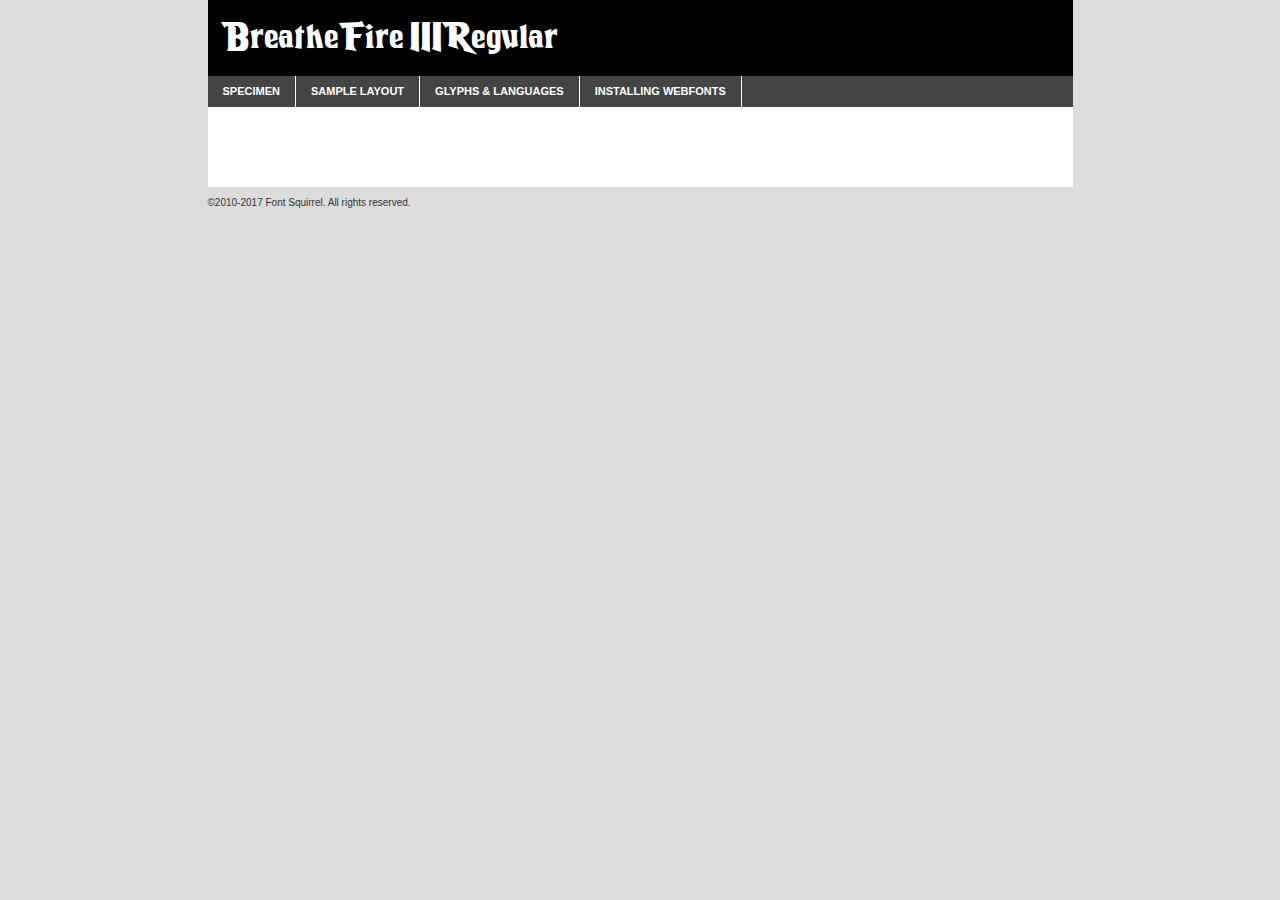
<file: final/font/breathefire/breathefireiii-pklob-demo.html>
<!DOCTYPE html PUBLIC "-//W3C//DTD XHTML 1.0 Transitional//EN"
	"http://www.w3.org/TR/xhtml1/DTD/xhtml1-transitional.dtd">

<html xmlns="http://www.w3.org/1999/xhtml" xml:lang="en" lang="en">
<head>
	<meta http-equiv="Content-Type" content="text/html; charset=utf-8" />
	<script src="http://ajax.googleapis.com/ajax/libs/jquery/1.7.2/jquery.min.js" type="text/javascript" charset="utf-8"></script>
	<script type="text/javascript">
	(function($){$.fn.easyTabs=function(option){var param=jQuery.extend({fadeSpeed:"fast",defaultContent:1,activeClass:'active'},option);$(this).each(function(){var thisId="#"+this.id;if(param.defaultContent==''){param.defaultContent=1;}
	if(typeof param.defaultContent=="number")
	{var defaultTab=$(thisId+" .tabs li:eq("+(param.defaultContent-1)+") a").attr('href').substr(1);}else{var defaultTab=param.defaultContent;}
	$(thisId+" .tabs li a").each(function(){var tabToHide=$(this).attr('href').substr(1);$("#"+tabToHide).addClass('easytabs-tab-content');});hideAll();changeContent(defaultTab);function hideAll(){$(thisId+" .easytabs-tab-content").hide();}
	function changeContent(tabId){hideAll();$(thisId+" .tabs li").removeClass(param.activeClass);$(thisId+" .tabs li a[href=#"+tabId+"]").closest('li').addClass(param.activeClass);if(param.fadeSpeed!="none")
	{$(thisId+" #"+tabId).fadeIn(param.fadeSpeed);}else{$(thisId+" #"+tabId).show();}}
	$(thisId+" .tabs li").click(function(){var tabId=$(this).find('a').attr('href').substr(1);changeContent(tabId);return false;});});}})(jQuery);
	</script>
	<link rel="stylesheet" href="specimen_files/specimen_stylesheet.css" type="text/css" charset="utf-8" />
	<link rel="stylesheet" href="stylesheet.css" type="text/css" charset="utf-8" />

	<style type="text/css">
					body{
				font-family: 'breathe_fire_iiiregular';
							}
		</style>

	<title>Breathe Fire III Regular Specimen</title>
	
	
	<script type="text/javascript" charset="utf-8">
		$(document).ready(function() {
			$('#container').easyTabs({defaultContent:1});
		});
	</script>
</head>

<body>
<div id="container">
	<div id="header">
		Breathe Fire III Regular	</div>
	<ul class="tabs">
		<li><a href="#specimen">Specimen</a></li>
		<li><a href="#layout">Sample Layout</a></li>
				<li><a href="#glyphs">Glyphs &amp; Languages</a></li>
		<li><a href="#installing">Installing Webfonts</a></li>
		
	</ul>
	
	<div id="main_content">

		
			<div id="specimen">
		
				<div class="section">
					<div class="grid12 firstcol">
						<div class="huge">AaBb</div>
					</div>
				</div>
		
				<div class="section">
					<div class="glyph_range">A&#x200B;B&#x200b;C&#x200b;D&#x200b;E&#x200b;F&#x200b;G&#x200b;H&#x200b;I&#x200b;J&#x200b;K&#x200b;L&#x200b;M&#x200b;N&#x200b;O&#x200b;P&#x200b;Q&#x200b;R&#x200b;S&#x200b;T&#x200b;U&#x200b;V&#x200b;W&#x200b;X&#x200b;Y&#x200b;Z&#x200b;a&#x200b;b&#x200b;c&#x200b;d&#x200b;e&#x200b;f&#x200b;g&#x200b;h&#x200b;i&#x200b;j&#x200b;k&#x200b;l&#x200b;m&#x200b;n&#x200b;o&#x200b;p&#x200b;q&#x200b;r&#x200b;s&#x200b;t&#x200b;u&#x200b;v&#x200b;w&#x200b;x&#x200b;y&#x200b;z&#x200b;1&#x200b;2&#x200b;3&#x200b;4&#x200b;5&#x200b;6&#x200b;7&#x200b;8&#x200b;9&#x200b;0&#x200b;&amp;&#x200b;.&#x200b;,&#x200b;?&#x200b;!&#x200b;&#64;&#x200b;(&#x200b;)&#x200b;#&#x200b;$&#x200b;%&#x200b;*&#x200b;+&#x200b;-&#x200b;=&#x200b;:&#x200b;;</div>
				</div>
				<div class="section">
					<div class="grid12 firstcol">
						<table class="sample_table">
							<tr><td>10</td><td class="size10">abcdefghijklmnopqrstuvwxyzABCDEFGHIJKLMNOPQRSTUVWXYZ0123456789abcdefghijklmnopqrstuvwxyzABCDEFGHIJKLMNOPQRSTUVWXYZ0123456789abcdefghijklmnopqrstuvwxyzABCDEFGHIJKLMNOPQRSTUVWXYZ</td></tr>
							<tr><td>11</td><td class="size11">abcdefghijklmnopqrstuvwxyzABCDEFGHIJKLMNOPQRSTUVWXYZ0123456789abcdefghijklmnopqrstuvwxyzABCDEFGHIJKLMNOPQRSTUVWXYZ0123456789abcdefghijklmnopqrstuvwxyzABCDEFGHIJKLMNOPQRSTUVWXYZ</td></tr>
							<tr><td>12</td><td class="size12">abcdefghijklmnopqrstuvwxyzABCDEFGHIJKLMNOPQRSTUVWXYZ0123456789abcdefghijklmnopqrstuvwxyzABCDEFGHIJKLMNOPQRSTUVWXYZ0123456789abcdefghijklmnopqrstuvwxyzABCDEFGHIJKLMNOPQRSTUVWXYZ</td></tr>
							<tr><td>13</td><td class="size13">abcdefghijklmnopqrstuvwxyzABCDEFGHIJKLMNOPQRSTUVWXYZ0123456789abcdefghijklmnopqrstuvwxyzABCDEFGHIJKLMNOPQRSTUVWXYZ0123456789abcdefghijklmnopqrstuvwxyzABCDEFGHIJKLMNOPQRSTUVWXYZ</td></tr>
							<tr><td>14</td><td class="size14">abcdefghijklmnopqrstuvwxyzABCDEFGHIJKLMNOPQRSTUVWXYZ0123456789abcdefghijklmnopqrstuvwxyzABCDEFGHIJKLMNOPQRSTUVWXYZ0123456789abcdefghijklmnopqrstuvwxyzABCDEFGHIJKLMNOPQRSTUVWXYZ</td></tr>
							<tr><td>16</td><td class="size16">abcdefghijklmnopqrstuvwxyzABCDEFGHIJKLMNOPQRSTUVWXYZ0123456789abcdefghijklmnopqrstuvwxyzABCDEFGHIJKLMNOPQRSTUVWXYZ</td></tr>
							<tr><td>18</td><td class="size18">abcdefghijklmnopqrstuvwxyzABCDEFGHIJKLMNOPQRSTUVWXYZ0123456789abcdefghijklmnopqrstuvwxyzABCDEFGHIJKLMNOPQRSTUVWXYZ</td></tr>
							<tr><td>20</td><td class="size20">abcdefghijklmnopqrstuvwxyzABCDEFGHIJKLMNOPQRSTUVWXYZ0123456789abcdefghijklmnopqrstuvwxyzABCDEFGHIJKLMNOPQRSTUVWXYZ</td></tr>
							<tr><td>24</td><td class="size24">abcdefghijklmnopqrstuvwxyzABCDEFGHIJKLMNOPQRSTUVWXYZ0123456789abcdefghijklmnopqrstuvwxyzABCDEFGHIJKLMNOPQRSTUVWXYZ</td></tr>
							<tr><td>30</td><td class="size30">abcdefghijklmnopqrstuvwxyzABCDEFGHIJKLMNOPQRSTUVWXYZ0123456789abcdefghijklmnopqrstuvwxyzABCDEFGHIJKLMNOPQRSTUVWXYZ</td></tr>
							<tr><td>36</td><td class="size36">abcdefghijklmnopqrstuvwxyzABCDEFGHIJKLMNOPQRSTUVWXYZ0123456789abcdefghijklmnopqrstuvwxyzABCDEFGHIJKLMNOPQRSTUVWXYZ</td></tr>
							<tr><td>48</td><td class="size48">abcdefghijklmnopqrstuvwxyzABCDEFGHIJKLMNOPQRSTUVWXYZ0123456789abcdefghijklmnopqrstuvwxyzABCDEFGHIJKLMNOPQRSTUVWXYZ</td></tr>
							<tr><td>60</td><td class="size60">abcdefghijklmnopqrstuvwxyzABCDEFGHIJKLMNOPQRSTUVWXYZ0123456789abcdefghijklmnopqrstuvwxyzABCDEFGHIJKLMNOPQRSTUVWXYZ</td></tr>
							<tr><td>72</td><td class="size72">abcdefghijklmnopqrstuvwxyzABCDEFGHIJKLMNOPQRSTUVWXYZ0123456789abcdefghijklmnopqrstuvwxyzABCDEFGHIJKLMNOPQRSTUVWXYZ</td></tr>
							<tr><td>90</td><td class="size90">abcdefghijklmnopqrstuvwxyzABCDEFGHIJKLMNOPQRSTUVWXYZ0123456789abcdefghijklmnopqrstuvwxyzABCDEFGHIJKLMNOPQRSTUVWXYZ</td></tr>
						</table>
				
					</div>
			
				</div>
		
		
		
								<div class="section" id="bodycomparison">


										<div id="xheight">
				<div class="fontbody">&#x25FC;&#x25FC;&#x25FC;&#x25FC;&#x25FC;&#x25FC;&#x25FC;&#x25FC;&#x25FC;&#x25FC;&#x25FC;&#x25FC;&#x25FC;&#x25FC;&#x25FC;&#x25FC;&#x25FC;&#x25FC;&#x25FC;&#x25FC;&#x25FC;&#x25FC;&#x25FC;&#x25FC;&#x25FC;&#x25FC;&#x25FC;&#x25FC;&#x25FC;&#x25FC;&#x25FC;&#x25FC;&#x25FC;&#x25FC;&#x25FC;&#x25FC;&#x25FC;&#x25FC;&#x25FC;&#x25FC;&#x25FC;&#x25FC;&#x25FC;&#x25FC;&#x25FC;&#x25FC;&#x25FC;&#x25FC;&#x25FC;&#x25FC;&#x25FC;&#x25FC;&#x25FC;&#x25FC;&#x25FC;&#x25FC;&#x25FC;&#x25FC;&#x25FC;&#x25FC;&#x25FC;&#x25FC;&#x25FC;&#x25FC;&#x25FC;&#x25FC;&#x25FC;&#x25FC;&#x25FC;&#x25FC;&#x25FC;&#x25FC;&#x25FC;&#x25FC;&#x25FC;&#x25FC;&#x25FC;&#x25FC;&#x25FC;&#x25FC;&#x25FC;&#x25FC;&#x25FC;&#x25FC;&#x25FC;&#x25FC;&#x25FC;&#x25FC;&#x25FC;&#x25FC;&#x25FC;&#x25FC;&#x25FC;&#x25FC;&#x25FC;&#x25FC;&#x25FC;&#x25FC;&#x25FC;body</div><div class="arialbody">body</div><div class="verdanabody">body</div><div class="georgiabody">body</div></div>
										<div class="fontbody" style="z-index:1">
											body<span>Breathe Fire III Regular</span>
										</div>
										<div class="arialbody" style="z-index:1">
											body<span>Arial</span>
										</div>
										<div class="verdanabody" style="z-index:1">
											body<span>Verdana</span>
										</div>
										<div class="georgiabody" style="z-index:1">
											body<span>Georgia</span>
										</div>



								</div>
		
		
				<div class="section psample psample_row1" id="">
					
					<div class="grid2 firstcol">
						<p class="size10"><span>10.</span>Aenean lacinia bibendum nulla sed consectetur. Fusce dapibus, tellus ac cursus commodo, tortor mauris condimentum nibh, ut fermentum massa justo sit amet risus. Nullam id dolor id nibh ultricies vehicula ut id elit. Cum sociis natoque penatibus et magnis dis parturient montes, nascetur ridiculus mus. Nulla vitae elit libero, a pharetra augue.</p>
			
					</div>
					<div class="grid3">
						<p class="size11"><span>11.</span>Aenean lacinia bibendum nulla sed consectetur. Fusce dapibus, tellus ac cursus commodo, tortor mauris condimentum nibh, ut fermentum massa justo sit amet risus. Nullam id dolor id nibh ultricies vehicula ut id elit. Cum sociis natoque penatibus et magnis dis parturient montes, nascetur ridiculus mus. Nulla vitae elit libero, a pharetra augue.</p>
			
					</div>
					<div class="grid3">
						<p class="size12"><span>12.</span>Aenean lacinia bibendum nulla sed consectetur. Fusce dapibus, tellus ac cursus commodo, tortor mauris condimentum nibh, ut fermentum massa justo sit amet risus. Nullam id dolor id nibh ultricies vehicula ut id elit. Cum sociis natoque penatibus et magnis dis parturient montes, nascetur ridiculus mus. Nulla vitae elit libero, a pharetra augue.</p>
			
					</div>
					<div class="grid4">
						<p class="size13"><span>13.</span>Aenean lacinia bibendum nulla sed consectetur. Fusce dapibus, tellus ac cursus commodo, tortor mauris condimentum nibh, ut fermentum massa justo sit amet risus. Nullam id dolor id nibh ultricies vehicula ut id elit. Cum sociis natoque penatibus et magnis dis parturient montes, nascetur ridiculus mus. Nulla vitae elit libero, a pharetra augue.</p>
			
					</div>
					<div class="white_blend"></div>
					
				</div>
				<div class="section psample psample_row2" id="">
					<div class="grid3 firstcol">
						<p class="size14"><span>14.</span>Aenean lacinia bibendum nulla sed consectetur. Fusce dapibus, tellus ac cursus commodo, tortor mauris condimentum nibh, ut fermentum massa justo sit amet risus. Nullam id dolor id nibh ultricies vehicula ut id elit. Cum sociis natoque penatibus et magnis dis parturient montes, nascetur ridiculus mus. Nulla vitae elit libero, a pharetra augue.</p>
			
					</div>
					<div class="grid4">
						<p class="size16"><span>16.</span>Aenean lacinia bibendum nulla sed consectetur. Fusce dapibus, tellus ac cursus commodo, tortor mauris condimentum nibh, ut fermentum massa justo sit amet risus. Nullam id dolor id nibh ultricies vehicula ut id elit. Cum sociis natoque penatibus et magnis dis parturient montes, nascetur ridiculus mus. Nulla vitae elit libero, a pharetra augue.</p>
			
					</div>
					<div class="grid5">
						<p class="size18"><span>18.</span>Aenean lacinia bibendum nulla sed consectetur. Fusce dapibus, tellus ac cursus commodo, tortor mauris condimentum nibh, ut fermentum massa justo sit amet risus. Nullam id dolor id nibh ultricies vehicula ut id elit. Cum sociis natoque penatibus et magnis dis parturient montes, nascetur ridiculus mus. Nulla vitae elit libero, a pharetra augue.</p>
			
					</div>

					<div class="white_blend"></div>

				</div>
				
				<div class="section psample psample_row3" id="">
					<div class="grid5 firstcol">
						<p class="size20"><span>20.</span>Aenean lacinia bibendum nulla sed consectetur. Fusce dapibus, tellus ac cursus commodo, tortor mauris condimentum nibh, ut fermentum massa justo sit amet risus. Nullam id dolor id nibh ultricies vehicula ut id elit. Cum sociis natoque penatibus et magnis dis parturient montes, nascetur ridiculus mus. Nulla vitae elit libero, a pharetra augue.</p>
					</div>
					<div class="grid7">
						<p class="size24"><span>24.</span>Aenean lacinia bibendum nulla sed consectetur. Fusce dapibus, tellus ac cursus commodo, tortor mauris condimentum nibh, ut fermentum massa justo sit amet risus. Nullam id dolor id nibh ultricies vehicula ut id elit. Cum sociis natoque penatibus et magnis dis parturient montes, nascetur ridiculus mus. Nulla vitae elit libero, a pharetra augue.</p>
					</div>
					
					<div class="white_blend"></div>
					
				</div>
				
				<div class="section psample psample_row4" id="">
					<div class="grid12 firstcol">
						<p class="size30"><span>30.</span>Aenean lacinia bibendum nulla sed consectetur. Fusce dapibus, tellus ac cursus commodo, tortor mauris condimentum nibh, ut fermentum massa justo sit amet risus. Nullam id dolor id nibh ultricies vehicula ut id elit. Cum sociis natoque penatibus et magnis dis parturient montes, nascetur ridiculus mus. Nulla vitae elit libero, a pharetra augue.</p>
					</div>
					<div class="white_blend"></div>
					
				</div>
				
				
				
				<div class="section psample psample_row1 fullreverse">
					<div class="grid2 firstcol">
						<p class="size10"><span>10.</span>Aenean lacinia bibendum nulla sed consectetur. Fusce dapibus, tellus ac cursus commodo, tortor mauris condimentum nibh, ut fermentum massa justo sit amet risus. Nullam id dolor id nibh ultricies vehicula ut id elit. Cum sociis natoque penatibus et magnis dis parturient montes, nascetur ridiculus mus. Nulla vitae elit libero, a pharetra augue.</p>
			
					</div>
					<div class="grid3">
						<p class="size11"><span>11.</span>Aenean lacinia bibendum nulla sed consectetur. Fusce dapibus, tellus ac cursus commodo, tortor mauris condimentum nibh, ut fermentum massa justo sit amet risus. Nullam id dolor id nibh ultricies vehicula ut id elit. Cum sociis natoque penatibus et magnis dis parturient montes, nascetur ridiculus mus. Nulla vitae elit libero, a pharetra augue.</p>
			
					</div>
					<div class="grid3">
						<p class="size12"><span>12.</span>Aenean lacinia bibendum nulla sed consectetur. Fusce dapibus, tellus ac cursus commodo, tortor mauris condimentum nibh, ut fermentum massa justo sit amet risus. Nullam id dolor id nibh ultricies vehicula ut id elit. Cum sociis natoque penatibus et magnis dis parturient montes, nascetur ridiculus mus. Nulla vitae elit libero, a pharetra augue.</p>
			
					</div>
					<div class="grid4">
						<p class="size13"><span>13.</span>Aenean lacinia bibendum nulla sed consectetur. Fusce dapibus, tellus ac cursus commodo, tortor mauris condimentum nibh, ut fermentum massa justo sit amet risus. Nullam id dolor id nibh ultricies vehicula ut id elit. Cum sociis natoque penatibus et magnis dis parturient montes, nascetur ridiculus mus. Nulla vitae elit libero, a pharetra augue.</p>
			
					</div>
					<div class="black_blend"></div>
					
				</div>
				
				<div class="section psample psample_row2 fullreverse">
					<div class="grid3 firstcol">
						<p class="size14"><span>14.</span>Aenean lacinia bibendum nulla sed consectetur. Fusce dapibus, tellus ac cursus commodo, tortor mauris condimentum nibh, ut fermentum massa justo sit amet risus. Nullam id dolor id nibh ultricies vehicula ut id elit. Cum sociis natoque penatibus et magnis dis parturient montes, nascetur ridiculus mus. Nulla vitae elit libero, a pharetra augue.</p>
			
					</div>
					<div class="grid4">
						<p class="size16"><span>16.</span>Aenean lacinia bibendum nulla sed consectetur. Fusce dapibus, tellus ac cursus commodo, tortor mauris condimentum nibh, ut fermentum massa justo sit amet risus. Nullam id dolor id nibh ultricies vehicula ut id elit. Cum sociis natoque penatibus et magnis dis parturient montes, nascetur ridiculus mus. Nulla vitae elit libero, a pharetra augue.</p>
			
					</div>
					<div class="grid5">
						<p class="size18"><span>18.</span>Aenean lacinia bibendum nulla sed consectetur. Fusce dapibus, tellus ac cursus commodo, tortor mauris condimentum nibh, ut fermentum massa justo sit amet risus. Nullam id dolor id nibh ultricies vehicula ut id elit. Cum sociis natoque penatibus et magnis dis parturient montes, nascetur ridiculus mus. Nulla vitae elit libero, a pharetra augue.</p>
			
					</div>
					<div class="black_blend"></div>

				</div>
				
				<div class="section psample fullreverse psample_row3" id="">
					<div class="grid5 firstcol">
						<p class="size20"><span>20.</span>Aenean lacinia bibendum nulla sed consectetur. Fusce dapibus, tellus ac cursus commodo, tortor mauris condimentum nibh, ut fermentum massa justo sit amet risus. Nullam id dolor id nibh ultricies vehicula ut id elit. Cum sociis natoque penatibus et magnis dis parturient montes, nascetur ridiculus mus. Nulla vitae elit libero, a pharetra augue.</p>
					</div>
					<div class="grid7">
						<p class="size24"><span>24.</span>Aenean lacinia bibendum nulla sed consectetur. Fusce dapibus, tellus ac cursus commodo, tortor mauris condimentum nibh, ut fermentum massa justo sit amet risus. Nullam id dolor id nibh ultricies vehicula ut id elit. Cum sociis natoque penatibus et magnis dis parturient montes, nascetur ridiculus mus. Nulla vitae elit libero, a pharetra augue.</p>
					</div>
					
					<div class="black_blend"></div>
					
				</div>
				
				<div class="section psample fullreverse psample_row4" id="" style="border-bottom: 20px #000 solid;">
					<div class="grid12 firstcol">
						<p class="size30"><span>30.</span>Aenean lacinia bibendum nulla sed consectetur. Fusce dapibus, tellus ac cursus commodo, tortor mauris condimentum nibh, ut fermentum massa justo sit amet risus. Nullam id dolor id nibh ultricies vehicula ut id elit. Cum sociis natoque penatibus et magnis dis parturient montes, nascetur ridiculus mus. Nulla vitae elit libero, a pharetra augue.</p>
					</div>
					<div class="black_blend"></div>
					
				</div>
				
				
				
				
			</div>
			
			<div id="layout">
				
				<div class="section">
					
					<div class="grid12 firstcol">
						<h1>Lorem Ipsum Dolor</h1>
						<h2>Etiam porta sem malesuada magna mollis euismod</h2>
						
						<p class="byline">By <a href="#link">Aenean Lacinia</a></p>
					</div>
				</div>
				<div class="section">
					<div class="grid8 firstcol">
						<p class="large">Donec sed odio dui. Morbi leo risus, porta ac consectetur ac, vestibulum at eros. Fusce dapibus, tellus ac cursus commodo, tortor mauris condimentum nibh, ut fermentum massa justo sit amet risus. </p>

						
						<h3>Pellentesque ornare sem</h3>

						<p>Maecenas sed diam eget risus varius blandit sit amet non magna. Maecenas faucibus mollis interdum. Donec ullamcorper nulla non metus auctor fringilla. Nullam id dolor id nibh ultricies vehicula ut id elit. Nullam id dolor id nibh ultricies vehicula ut id elit. </p>

						<p>Aenean eu leo quam. Pellentesque ornare sem lacinia quam venenatis vestibulum. Lorem ipsum dolor sit amet, consectetur adipiscing elit. Cum sociis natoque penatibus et magnis dis parturient montes, nascetur ridiculus mus. </p>

						<p>Nulla vitae elit libero, a pharetra augue. Praesent commodo cursus magna, vel scelerisque nisl consectetur et. Aenean lacinia bibendum nulla sed consectetur. </p>

						<p>Nullam quis risus eget urna mollis ornare vel eu leo. Nullam quis risus eget urna mollis ornare vel eu leo. Maecenas sed diam eget risus varius blandit sit amet non magna. Donec ullamcorper nulla non metus auctor fringilla. </p>

						<h3>Cras mattis consectetur</h3>

						<p>Aenean eu leo quam. Pellentesque ornare sem lacinia quam venenatis vestibulum. Aenean lacinia bibendum nulla sed consectetur. Integer posuere erat a ante venenatis dapibus posuere velit aliquet. Cras mattis consectetur purus sit amet fermentum. </p>

						<p>Nullam id dolor id nibh ultricies vehicula ut id elit. Nullam quis risus eget urna mollis ornare vel eu leo. Cras mattis consectetur purus sit amet fermentum.</p>
					</div>
					
					<div class="grid4 sidebar">
						
						<div class="box reverse">
							<p class="last">Nullam quis risus eget urna mollis ornare vel eu leo. Donec ullamcorper nulla non metus auctor fringilla. Cras mattis consectetur purus sit amet fermentum. Sed posuere consectetur est at lobortis. Lorem ipsum dolor sit amet, consectetur adipiscing elit. </p>
						</div>
						
						<p class="caption">Maecenas sed diam eget risus varius.</p>

						<p>Vestibulum id ligula porta felis euismod semper. Integer posuere erat a ante venenatis dapibus posuere velit aliquet. Vestibulum id ligula porta felis euismod semper. Sed posuere consectetur est at lobortis. Maecenas sed diam eget risus varius blandit sit amet non magna. Fusce dapibus, tellus ac cursus commodo, tortor mauris condimentum nibh, ut fermentum massa justo sit amet risus. </p>

					

						<p>Duis mollis, est non commodo luctus, nisi erat porttitor ligula, eget lacinia odio sem nec elit. Aenean lacinia bibendum nulla sed consectetur. Vivamus sagittis lacus vel augue laoreet rutrum faucibus dolor auctor. Aenean lacinia bibendum nulla sed consectetur. Nullam quis risus eget urna mollis ornare vel eu leo. </p>

						<p>Praesent commodo cursus magna, vel scelerisque nisl consectetur et. Donec ullamcorper nulla non metus auctor fringilla. Maecenas faucibus mollis interdum. Fusce dapibus, tellus ac cursus commodo, tortor mauris condimentum nibh, ut fermentum massa justo sit amet risus. </p>

					</div>
				</div>
				
			</div>


			



		<div id="glyphs">
			<div class="section">
				<div class="grid12 firstcol">
			
				<h1>Language Support</h1>
				<p>The subset of Breathe Fire III Regular in this kit supports the following languages:<br />
			
					English, Arrernte, Bislama, Cebuano, Fijian, Gilbertese, Hmong, Ibanag, Iloko_ilokano, Interglossa_glosa, Interlingua, Lojban, Norfolk_pitcairnese, Oromo, Rotokas, Seychelles_creole, Shona, Somali, Southern_ndebele, Swahili, Swati_swazi, Tok_pisin, Warlpiri, Xhosa, Zulu, Latinbasic, Ubasic, Demo				</p>
				<h1>Glyph Chart</h1>
				<p>The subset of Breathe Fire III Regular in this kit includes all the glyphs listed below. Unicode entities are included above each glyph to help you insert individual characters into your layout.</p>
				<div id="glyph_chart">
			
																				 <div><p>&amp;#29;</p>&#29;</div>
																				 <div><p>&amp;#13;</p>&#13;</div>
																				 <div><p>&amp;#29;</p>&#29;</div>
																				 <div><p>&amp;#32;</p>&#32;</div>
																				 <div><p>&amp;#33;</p>&#33;</div>
																				 <div><p>&amp;#34;</p>&#34;</div>
																				 <div><p>&amp;#35;</p>&#35;</div>
																				 <div><p>&amp;#36;</p>&#36;</div>
																				 <div><p>&amp;#37;</p>&#37;</div>
																				 <div><p>&amp;#38;</p>&#38;</div>
																				 <div><p>&amp;#39;</p>&#39;</div>
																				 <div><p>&amp;#40;</p>&#40;</div>
																				 <div><p>&amp;#41;</p>&#41;</div>
																				 <div><p>&amp;#42;</p>&#42;</div>
																				 <div><p>&amp;#43;</p>&#43;</div>
																				 <div><p>&amp;#44;</p>&#44;</div>
																				 <div><p>&amp;#45;</p>&#45;</div>
																				 <div><p>&amp;#46;</p>&#46;</div>
																				 <div><p>&amp;#47;</p>&#47;</div>
																				 <div><p>&amp;#48;</p>&#48;</div>
																				 <div><p>&amp;#49;</p>&#49;</div>
																				 <div><p>&amp;#50;</p>&#50;</div>
																				 <div><p>&amp;#51;</p>&#51;</div>
																				 <div><p>&amp;#52;</p>&#52;</div>
																				 <div><p>&amp;#53;</p>&#53;</div>
																				 <div><p>&amp;#54;</p>&#54;</div>
																				 <div><p>&amp;#55;</p>&#55;</div>
																				 <div><p>&amp;#56;</p>&#56;</div>
																				 <div><p>&amp;#57;</p>&#57;</div>
																				 <div><p>&amp;#58;</p>&#58;</div>
																				 <div><p>&amp;#59;</p>&#59;</div>
																				 <div><p>&amp;#60;</p>&#60;</div>
																				 <div><p>&amp;#61;</p>&#61;</div>
																				 <div><p>&amp;#62;</p>&#62;</div>
																				 <div><p>&amp;#63;</p>&#63;</div>
																				 <div><p>&amp;#64;</p>&#64;</div>
																				 <div><p>&amp;#65;</p>&#65;</div>
																				 <div><p>&amp;#66;</p>&#66;</div>
																				 <div><p>&amp;#67;</p>&#67;</div>
																				 <div><p>&amp;#68;</p>&#68;</div>
																				 <div><p>&amp;#69;</p>&#69;</div>
																				 <div><p>&amp;#70;</p>&#70;</div>
																				 <div><p>&amp;#71;</p>&#71;</div>
																				 <div><p>&amp;#72;</p>&#72;</div>
																				 <div><p>&amp;#73;</p>&#73;</div>
																				 <div><p>&amp;#74;</p>&#74;</div>
																				 <div><p>&amp;#75;</p>&#75;</div>
																				 <div><p>&amp;#76;</p>&#76;</div>
																				 <div><p>&amp;#77;</p>&#77;</div>
																				 <div><p>&amp;#78;</p>&#78;</div>
																				 <div><p>&amp;#79;</p>&#79;</div>
																				 <div><p>&amp;#80;</p>&#80;</div>
																				 <div><p>&amp;#81;</p>&#81;</div>
																				 <div><p>&amp;#82;</p>&#82;</div>
																				 <div><p>&amp;#83;</p>&#83;</div>
																				 <div><p>&amp;#84;</p>&#84;</div>
																				 <div><p>&amp;#85;</p>&#85;</div>
																				 <div><p>&amp;#86;</p>&#86;</div>
																				 <div><p>&amp;#87;</p>&#87;</div>
																				 <div><p>&amp;#88;</p>&#88;</div>
																				 <div><p>&amp;#89;</p>&#89;</div>
																				 <div><p>&amp;#90;</p>&#90;</div>
																				 <div><p>&amp;#91;</p>&#91;</div>
																				 <div><p>&amp;#92;</p>&#92;</div>
																				 <div><p>&amp;#93;</p>&#93;</div>
																				 <div><p>&amp;#94;</p>&#94;</div>
																				 <div><p>&amp;#95;</p>&#95;</div>
																				 <div><p>&amp;#96;</p>&#96;</div>
																				 <div><p>&amp;#97;</p>&#97;</div>
																				 <div><p>&amp;#98;</p>&#98;</div>
																				 <div><p>&amp;#99;</p>&#99;</div>
																				 <div><p>&amp;#100;</p>&#100;</div>
																				 <div><p>&amp;#101;</p>&#101;</div>
																				 <div><p>&amp;#102;</p>&#102;</div>
																				 <div><p>&amp;#103;</p>&#103;</div>
																				 <div><p>&amp;#104;</p>&#104;</div>
																				 <div><p>&amp;#105;</p>&#105;</div>
																				 <div><p>&amp;#106;</p>&#106;</div>
																				 <div><p>&amp;#107;</p>&#107;</div>
																				 <div><p>&amp;#108;</p>&#108;</div>
																				 <div><p>&amp;#109;</p>&#109;</div>
																				 <div><p>&amp;#110;</p>&#110;</div>
																				 <div><p>&amp;#111;</p>&#111;</div>
																				 <div><p>&amp;#112;</p>&#112;</div>
																				 <div><p>&amp;#113;</p>&#113;</div>
																				 <div><p>&amp;#114;</p>&#114;</div>
																				 <div><p>&amp;#115;</p>&#115;</div>
																				 <div><p>&amp;#116;</p>&#116;</div>
																				 <div><p>&amp;#117;</p>&#117;</div>
																				 <div><p>&amp;#118;</p>&#118;</div>
																				 <div><p>&amp;#119;</p>&#119;</div>
																				 <div><p>&amp;#120;</p>&#120;</div>
																				 <div><p>&amp;#121;</p>&#121;</div>
																				 <div><p>&amp;#122;</p>&#122;</div>
																				 <div><p>&amp;#123;</p>&#123;</div>
																				 <div><p>&amp;#124;</p>&#124;</div>
																				 <div><p>&amp;#125;</p>&#125;</div>
																				 <div><p>&amp;#126;</p>&#126;</div>
																				 <div><p>&amp;#160;</p>&#160;</div>
																				 <div><p>&amp;#173;</p>&#173;</div>
																				 <div><p>&amp;#8192;</p>&#8192;</div>
																				 <div><p>&amp;#8193;</p>&#8193;</div>
																				 <div><p>&amp;#8194;</p>&#8194;</div>
																				 <div><p>&amp;#8195;</p>&#8195;</div>
																				 <div><p>&amp;#8196;</p>&#8196;</div>
																				 <div><p>&amp;#8197;</p>&#8197;</div>
																				 <div><p>&amp;#8198;</p>&#8198;</div>
																				 <div><p>&amp;#8199;</p>&#8199;</div>
																				 <div><p>&amp;#8200;</p>&#8200;</div>
																				 <div><p>&amp;#8201;</p>&#8201;</div>
																				 <div><p>&amp;#8202;</p>&#8202;</div>
																				 <div><p>&amp;#8208;</p>&#8208;</div>
																				 <div><p>&amp;#8209;</p>&#8209;</div>
																				 <div><p>&amp;#8210;</p>&#8210;</div>
																				 <div><p>&amp;#8211;</p>&#8211;</div>
																				 <div><p>&amp;#8212;</p>&#8212;</div>
																				 <div><p>&amp;#8239;</p>&#8239;</div>
																				 <div><p>&amp;#8287;</p>&#8287;</div>
																				 <div><p>&amp;#9724;</p>&#9724;</div>
																																						</div>	
				</div>
		
		
			</div>
		</div>
		
		
		<div id="specs">
			
		</div>
	
		<div id="installing">
			<div class="section">
				<div class="grid7 firstcol">
					<h1>Installing Webfonts</h1>
					
					<p>Webfonts are supported by all major browser platforms but not all in the same way. There are currently four different font formats that must be included in order to target all browsers. This includes TTF, WOFF, EOT and SVG.</p>
					
					<h2>1. Upload your webfonts</h2>
					<p>You must upload your webfont kit to your website. They should be in or near the same directory as your CSS files.</p>
					
					<h2>2. Include the webfont stylesheet</h2>
					<p>A special CSS @font-face declaration helps the various browsers select the appropriate font it needs without causing you a bunch of headaches. Learn more about this syntax by reading the <a href="https://www.fontspring.com/blog/further-hardening-of-the-bulletproof-syntax">Fontspring blog post</a> about it. The code for it is as follows:</p>


<code>
@font-face{ 
	font-family: 'MyWebFont';
	src: url('WebFont.eot');
	src: url('WebFont.eot?#iefix') format('embedded-opentype'),
	     url('WebFont.woff') format('woff'),
	     url('WebFont.ttf') format('truetype'),
	     url('WebFont.svg#webfont') format('svg');
}
</code>

	<p>We've already gone ahead and generated the code for you. All you have to do is link to the stylesheet in your HTML, like this:</p>
	<code>&lt;link rel=&quot;stylesheet&quot; href=&quot;stylesheet.css&quot; type=&quot;text/css&quot; charset=&quot;utf-8&quot; /&gt;</code>

					<h2>3. Modify your own stylesheet</h2>
					<p>To take advantage of your new fonts, you must tell your stylesheet to use them. Look at the original @font-face declaration above and find the property called "font-family." The name linked there will be what you use to reference the font. Prepend that webfont name to the font stack in the "font-family" property, inside the selector you want to change. For example:</p>
<code>p { font-family: 'WebFont', Arial, sans-serif; }</code>

<h2>4. Test</h2>
<p>Getting webfonts to work cross-browser <em>can</em> be tricky. Use the information in the sidebar to help you if you find that fonts aren't loading in a particular browser.</p>
				</div>
				
				<div class="grid5 sidebar">
					<div class="box">
						<h2>Troubleshooting<br />Font-Face Problems</h2>
						<p>Having trouble getting your webfonts to load in your new website? Here are some tips to sort out what might be the problem.</p>

						<h3>Fonts not showing in any browser</h3>

						<p>This sounds like you need to work on the plumbing. You either did not upload the fonts to the correct directory, or you did not link the fonts properly in the CSS. If you've confirmed that all this is correct and you still have a problem, take a look at your .htaccess file and see if requests are getting intercepted.</p>

						<h3>Fonts not loading in iPhone or iPad</h3>

						<p>The most common problem here is that you are serving the fonts from an IIS server. IIS refuses to serve files that have unknown MIME types. If that is the case, you must set the MIME type for SVG to "image/svg+xml" in the server settings. Follow these instructions from Microsoft if you need help.</p>

						<h3>Fonts not loading in Firefox</h3>

						<p>The primary reason for this failure? You are still using a version Firefox older than 3.5. So upgrade already! If that isn't it, then you are very likely serving fonts from a different domain. Firefox requires that all font assets be served from the same domain. Lastly it is possible that you need to add WOFF to your list of MIME types (if you are serving via IIS.)</p>

						<h3>Fonts not loading in IE</h3>

						<p>Are you looking at Internet Explorer on an actual Windows machine or are you cheating by using a service like Adobe BrowserLab? Many of these screenshot services do not render @font-face for IE. Best to test it on a real machine.</p>

						<h3>Fonts not loading in IE9</h3>

						<p>IE9, like Firefox, requires that fonts be served from the same domain as the website. Make sure that is the case.</p>
					</div>
				</div>
			</div>
			
		</div>
	
	</div>
	<div id="footer">
		<p>&copy;2010-2017 Font Squirrel. All rights reserved.</p>
	</div>
</div>
</body>
</html>
</file>
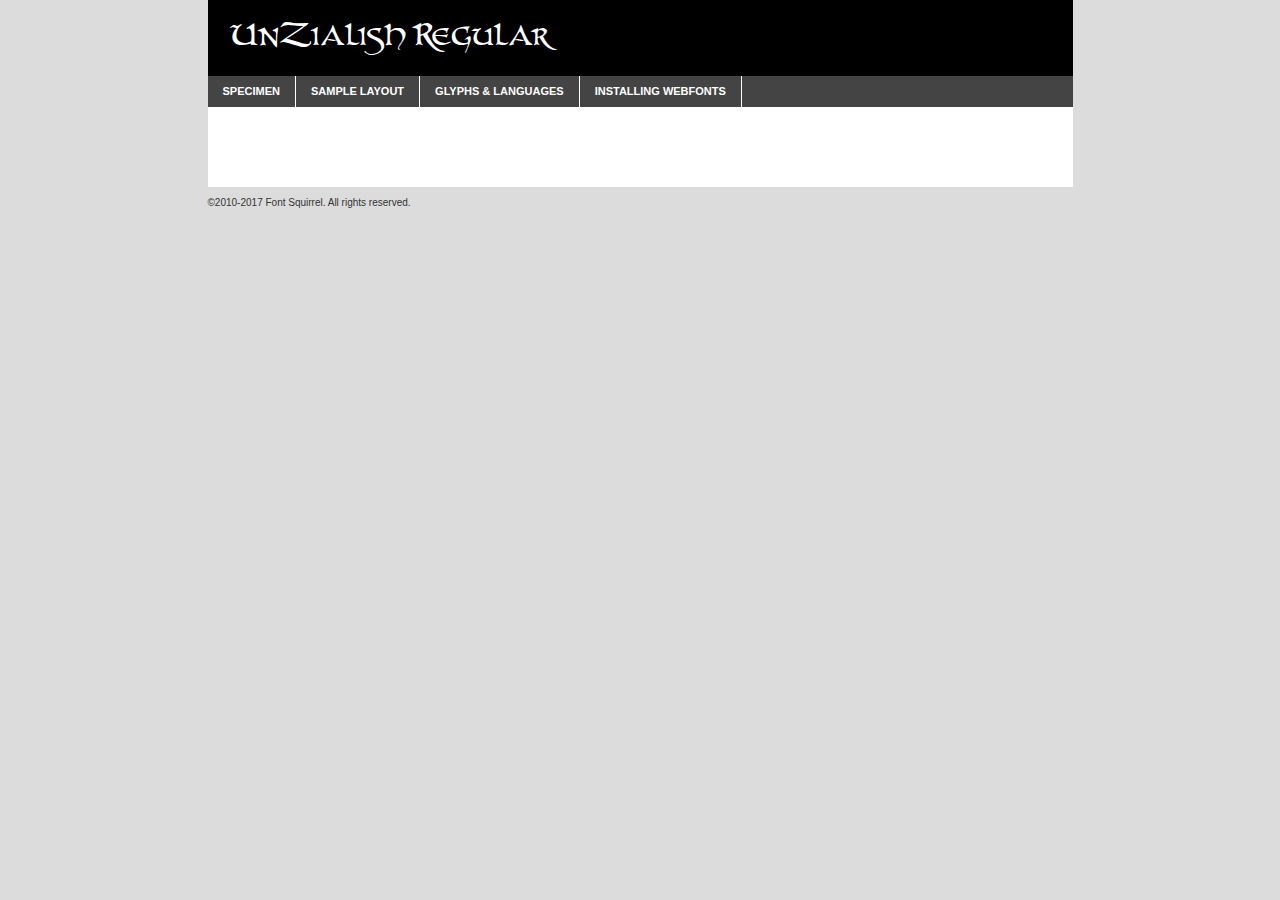
<file: final/font/goblin/unzialish-nrxo-demo.html>
<!DOCTYPE html PUBLIC "-//W3C//DTD XHTML 1.0 Transitional//EN"
	"http://www.w3.org/TR/xhtml1/DTD/xhtml1-transitional.dtd">

<html xmlns="http://www.w3.org/1999/xhtml" xml:lang="en" lang="en">
<head>
	<meta http-equiv="Content-Type" content="text/html; charset=utf-8" />
	<script src="http://ajax.googleapis.com/ajax/libs/jquery/1.7.2/jquery.min.js" type="text/javascript" charset="utf-8"></script>
	<script type="text/javascript">
	(function($){$.fn.easyTabs=function(option){var param=jQuery.extend({fadeSpeed:"fast",defaultContent:1,activeClass:'active'},option);$(this).each(function(){var thisId="#"+this.id;if(param.defaultContent==''){param.defaultContent=1;}
	if(typeof param.defaultContent=="number")
	{var defaultTab=$(thisId+" .tabs li:eq("+(param.defaultContent-1)+") a").attr('href').substr(1);}else{var defaultTab=param.defaultContent;}
	$(thisId+" .tabs li a").each(function(){var tabToHide=$(this).attr('href').substr(1);$("#"+tabToHide).addClass('easytabs-tab-content');});hideAll();changeContent(defaultTab);function hideAll(){$(thisId+" .easytabs-tab-content").hide();}
	function changeContent(tabId){hideAll();$(thisId+" .tabs li").removeClass(param.activeClass);$(thisId+" .tabs li a[href=#"+tabId+"]").closest('li').addClass(param.activeClass);if(param.fadeSpeed!="none")
	{$(thisId+" #"+tabId).fadeIn(param.fadeSpeed);}else{$(thisId+" #"+tabId).show();}}
	$(thisId+" .tabs li").click(function(){var tabId=$(this).find('a').attr('href').substr(1);changeContent(tabId);return false;});});}})(jQuery);
	</script>
	<link rel="stylesheet" href="specimen_files/specimen_stylesheet.css" type="text/css" charset="utf-8" />
	<link rel="stylesheet" href="stylesheet.css" type="text/css" charset="utf-8" />

	<style type="text/css">
					body{
				font-family: 'unzialishregular';
							}
		</style>

	<title>UnZialish Regular Specimen</title>
	
	
	<script type="text/javascript" charset="utf-8">
		$(document).ready(function() {
			$('#container').easyTabs({defaultContent:1});
		});
	</script>
</head>

<body>
<div id="container">
	<div id="header">
		UnZialish Regular	</div>
	<ul class="tabs">
		<li><a href="#specimen">Specimen</a></li>
		<li><a href="#layout">Sample Layout</a></li>
				<li><a href="#glyphs">Glyphs &amp; Languages</a></li>
		<li><a href="#installing">Installing Webfonts</a></li>
		
	</ul>
	
	<div id="main_content">

		
			<div id="specimen">
		
				<div class="section">
					<div class="grid12 firstcol">
						<div class="huge">AaBb</div>
					</div>
				</div>
		
				<div class="section">
					<div class="glyph_range">A&#x200B;B&#x200b;C&#x200b;D&#x200b;E&#x200b;F&#x200b;G&#x200b;H&#x200b;I&#x200b;J&#x200b;K&#x200b;L&#x200b;M&#x200b;N&#x200b;O&#x200b;P&#x200b;Q&#x200b;R&#x200b;S&#x200b;T&#x200b;U&#x200b;V&#x200b;W&#x200b;X&#x200b;Y&#x200b;Z&#x200b;a&#x200b;b&#x200b;c&#x200b;d&#x200b;e&#x200b;f&#x200b;g&#x200b;h&#x200b;i&#x200b;j&#x200b;k&#x200b;l&#x200b;m&#x200b;n&#x200b;o&#x200b;p&#x200b;q&#x200b;r&#x200b;s&#x200b;t&#x200b;u&#x200b;v&#x200b;w&#x200b;x&#x200b;y&#x200b;z&#x200b;1&#x200b;2&#x200b;3&#x200b;4&#x200b;5&#x200b;6&#x200b;7&#x200b;8&#x200b;9&#x200b;0&#x200b;&amp;&#x200b;.&#x200b;,&#x200b;?&#x200b;!&#x200b;&#64;&#x200b;(&#x200b;)&#x200b;#&#x200b;$&#x200b;%&#x200b;*&#x200b;+&#x200b;-&#x200b;=&#x200b;:&#x200b;;</div>
				</div>
				<div class="section">
					<div class="grid12 firstcol">
						<table class="sample_table">
							<tr><td>10</td><td class="size10">abcdefghijklmnopqrstuvwxyzABCDEFGHIJKLMNOPQRSTUVWXYZ0123456789abcdefghijklmnopqrstuvwxyzABCDEFGHIJKLMNOPQRSTUVWXYZ0123456789abcdefghijklmnopqrstuvwxyzABCDEFGHIJKLMNOPQRSTUVWXYZ</td></tr>
							<tr><td>11</td><td class="size11">abcdefghijklmnopqrstuvwxyzABCDEFGHIJKLMNOPQRSTUVWXYZ0123456789abcdefghijklmnopqrstuvwxyzABCDEFGHIJKLMNOPQRSTUVWXYZ0123456789abcdefghijklmnopqrstuvwxyzABCDEFGHIJKLMNOPQRSTUVWXYZ</td></tr>
							<tr><td>12</td><td class="size12">abcdefghijklmnopqrstuvwxyzABCDEFGHIJKLMNOPQRSTUVWXYZ0123456789abcdefghijklmnopqrstuvwxyzABCDEFGHIJKLMNOPQRSTUVWXYZ0123456789abcdefghijklmnopqrstuvwxyzABCDEFGHIJKLMNOPQRSTUVWXYZ</td></tr>
							<tr><td>13</td><td class="size13">abcdefghijklmnopqrstuvwxyzABCDEFGHIJKLMNOPQRSTUVWXYZ0123456789abcdefghijklmnopqrstuvwxyzABCDEFGHIJKLMNOPQRSTUVWXYZ0123456789abcdefghijklmnopqrstuvwxyzABCDEFGHIJKLMNOPQRSTUVWXYZ</td></tr>
							<tr><td>14</td><td class="size14">abcdefghijklmnopqrstuvwxyzABCDEFGHIJKLMNOPQRSTUVWXYZ0123456789abcdefghijklmnopqrstuvwxyzABCDEFGHIJKLMNOPQRSTUVWXYZ0123456789abcdefghijklmnopqrstuvwxyzABCDEFGHIJKLMNOPQRSTUVWXYZ</td></tr>
							<tr><td>16</td><td class="size16">abcdefghijklmnopqrstuvwxyzABCDEFGHIJKLMNOPQRSTUVWXYZ0123456789abcdefghijklmnopqrstuvwxyzABCDEFGHIJKLMNOPQRSTUVWXYZ</td></tr>
							<tr><td>18</td><td class="size18">abcdefghijklmnopqrstuvwxyzABCDEFGHIJKLMNOPQRSTUVWXYZ0123456789abcdefghijklmnopqrstuvwxyzABCDEFGHIJKLMNOPQRSTUVWXYZ</td></tr>
							<tr><td>20</td><td class="size20">abcdefghijklmnopqrstuvwxyzABCDEFGHIJKLMNOPQRSTUVWXYZ0123456789abcdefghijklmnopqrstuvwxyzABCDEFGHIJKLMNOPQRSTUVWXYZ</td></tr>
							<tr><td>24</td><td class="size24">abcdefghijklmnopqrstuvwxyzABCDEFGHIJKLMNOPQRSTUVWXYZ0123456789abcdefghijklmnopqrstuvwxyzABCDEFGHIJKLMNOPQRSTUVWXYZ</td></tr>
							<tr><td>30</td><td class="size30">abcdefghijklmnopqrstuvwxyzABCDEFGHIJKLMNOPQRSTUVWXYZ0123456789abcdefghijklmnopqrstuvwxyzABCDEFGHIJKLMNOPQRSTUVWXYZ</td></tr>
							<tr><td>36</td><td class="size36">abcdefghijklmnopqrstuvwxyzABCDEFGHIJKLMNOPQRSTUVWXYZ0123456789abcdefghijklmnopqrstuvwxyzABCDEFGHIJKLMNOPQRSTUVWXYZ</td></tr>
							<tr><td>48</td><td class="size48">abcdefghijklmnopqrstuvwxyzABCDEFGHIJKLMNOPQRSTUVWXYZ0123456789abcdefghijklmnopqrstuvwxyzABCDEFGHIJKLMNOPQRSTUVWXYZ</td></tr>
							<tr><td>60</td><td class="size60">abcdefghijklmnopqrstuvwxyzABCDEFGHIJKLMNOPQRSTUVWXYZ0123456789abcdefghijklmnopqrstuvwxyzABCDEFGHIJKLMNOPQRSTUVWXYZ</td></tr>
							<tr><td>72</td><td class="size72">abcdefghijklmnopqrstuvwxyzABCDEFGHIJKLMNOPQRSTUVWXYZ0123456789abcdefghijklmnopqrstuvwxyzABCDEFGHIJKLMNOPQRSTUVWXYZ</td></tr>
							<tr><td>90</td><td class="size90">abcdefghijklmnopqrstuvwxyzABCDEFGHIJKLMNOPQRSTUVWXYZ0123456789abcdefghijklmnopqrstuvwxyzABCDEFGHIJKLMNOPQRSTUVWXYZ</td></tr>
						</table>
				
					</div>
			
				</div>
		
		
		
								<div class="section" id="bodycomparison">


										<div id="xheight">
				<div class="fontbody">&#x25FC;&#x25FC;&#x25FC;&#x25FC;&#x25FC;&#x25FC;&#x25FC;&#x25FC;&#x25FC;&#x25FC;&#x25FC;&#x25FC;&#x25FC;&#x25FC;&#x25FC;&#x25FC;&#x25FC;&#x25FC;&#x25FC;&#x25FC;&#x25FC;&#x25FC;&#x25FC;&#x25FC;&#x25FC;&#x25FC;&#x25FC;&#x25FC;&#x25FC;&#x25FC;&#x25FC;&#x25FC;&#x25FC;&#x25FC;&#x25FC;&#x25FC;&#x25FC;&#x25FC;&#x25FC;&#x25FC;&#x25FC;&#x25FC;&#x25FC;&#x25FC;&#x25FC;&#x25FC;&#x25FC;&#x25FC;&#x25FC;&#x25FC;&#x25FC;&#x25FC;&#x25FC;&#x25FC;&#x25FC;&#x25FC;&#x25FC;&#x25FC;&#x25FC;&#x25FC;&#x25FC;&#x25FC;&#x25FC;&#x25FC;&#x25FC;&#x25FC;&#x25FC;&#x25FC;&#x25FC;&#x25FC;&#x25FC;&#x25FC;&#x25FC;&#x25FC;&#x25FC;&#x25FC;&#x25FC;&#x25FC;&#x25FC;&#x25FC;&#x25FC;&#x25FC;&#x25FC;&#x25FC;&#x25FC;&#x25FC;&#x25FC;&#x25FC;&#x25FC;&#x25FC;&#x25FC;&#x25FC;&#x25FC;&#x25FC;&#x25FC;&#x25FC;&#x25FC;&#x25FC;&#x25FC;body</div><div class="arialbody">body</div><div class="verdanabody">body</div><div class="georgiabody">body</div></div>
										<div class="fontbody" style="z-index:1">
											body<span>UnZialish Regular</span>
										</div>
										<div class="arialbody" style="z-index:1">
											body<span>Arial</span>
										</div>
										<div class="verdanabody" style="z-index:1">
											body<span>Verdana</span>
										</div>
										<div class="georgiabody" style="z-index:1">
											body<span>Georgia</span>
										</div>



								</div>
		
		
				<div class="section psample psample_row1" id="">
					
					<div class="grid2 firstcol">
						<p class="size10"><span>10.</span>Aenean lacinia bibendum nulla sed consectetur. Fusce dapibus, tellus ac cursus commodo, tortor mauris condimentum nibh, ut fermentum massa justo sit amet risus. Nullam id dolor id nibh ultricies vehicula ut id elit. Cum sociis natoque penatibus et magnis dis parturient montes, nascetur ridiculus mus. Nulla vitae elit libero, a pharetra augue.</p>
			
					</div>
					<div class="grid3">
						<p class="size11"><span>11.</span>Aenean lacinia bibendum nulla sed consectetur. Fusce dapibus, tellus ac cursus commodo, tortor mauris condimentum nibh, ut fermentum massa justo sit amet risus. Nullam id dolor id nibh ultricies vehicula ut id elit. Cum sociis natoque penatibus et magnis dis parturient montes, nascetur ridiculus mus. Nulla vitae elit libero, a pharetra augue.</p>
			
					</div>
					<div class="grid3">
						<p class="size12"><span>12.</span>Aenean lacinia bibendum nulla sed consectetur. Fusce dapibus, tellus ac cursus commodo, tortor mauris condimentum nibh, ut fermentum massa justo sit amet risus. Nullam id dolor id nibh ultricies vehicula ut id elit. Cum sociis natoque penatibus et magnis dis parturient montes, nascetur ridiculus mus. Nulla vitae elit libero, a pharetra augue.</p>
			
					</div>
					<div class="grid4">
						<p class="size13"><span>13.</span>Aenean lacinia bibendum nulla sed consectetur. Fusce dapibus, tellus ac cursus commodo, tortor mauris condimentum nibh, ut fermentum massa justo sit amet risus. Nullam id dolor id nibh ultricies vehicula ut id elit. Cum sociis natoque penatibus et magnis dis parturient montes, nascetur ridiculus mus. Nulla vitae elit libero, a pharetra augue.</p>
			
					</div>
					<div class="white_blend"></div>
					
				</div>
				<div class="section psample psample_row2" id="">
					<div class="grid3 firstcol">
						<p class="size14"><span>14.</span>Aenean lacinia bibendum nulla sed consectetur. Fusce dapibus, tellus ac cursus commodo, tortor mauris condimentum nibh, ut fermentum massa justo sit amet risus. Nullam id dolor id nibh ultricies vehicula ut id elit. Cum sociis natoque penatibus et magnis dis parturient montes, nascetur ridiculus mus. Nulla vitae elit libero, a pharetra augue.</p>
			
					</div>
					<div class="grid4">
						<p class="size16"><span>16.</span>Aenean lacinia bibendum nulla sed consectetur. Fusce dapibus, tellus ac cursus commodo, tortor mauris condimentum nibh, ut fermentum massa justo sit amet risus. Nullam id dolor id nibh ultricies vehicula ut id elit. Cum sociis natoque penatibus et magnis dis parturient montes, nascetur ridiculus mus. Nulla vitae elit libero, a pharetra augue.</p>
			
					</div>
					<div class="grid5">
						<p class="size18"><span>18.</span>Aenean lacinia bibendum nulla sed consectetur. Fusce dapibus, tellus ac cursus commodo, tortor mauris condimentum nibh, ut fermentum massa justo sit amet risus. Nullam id dolor id nibh ultricies vehicula ut id elit. Cum sociis natoque penatibus et magnis dis parturient montes, nascetur ridiculus mus. Nulla vitae elit libero, a pharetra augue.</p>
			
					</div>

					<div class="white_blend"></div>

				</div>
				
				<div class="section psample psample_row3" id="">
					<div class="grid5 firstcol">
						<p class="size20"><span>20.</span>Aenean lacinia bibendum nulla sed consectetur. Fusce dapibus, tellus ac cursus commodo, tortor mauris condimentum nibh, ut fermentum massa justo sit amet risus. Nullam id dolor id nibh ultricies vehicula ut id elit. Cum sociis natoque penatibus et magnis dis parturient montes, nascetur ridiculus mus. Nulla vitae elit libero, a pharetra augue.</p>
					</div>
					<div class="grid7">
						<p class="size24"><span>24.</span>Aenean lacinia bibendum nulla sed consectetur. Fusce dapibus, tellus ac cursus commodo, tortor mauris condimentum nibh, ut fermentum massa justo sit amet risus. Nullam id dolor id nibh ultricies vehicula ut id elit. Cum sociis natoque penatibus et magnis dis parturient montes, nascetur ridiculus mus. Nulla vitae elit libero, a pharetra augue.</p>
					</div>
					
					<div class="white_blend"></div>
					
				</div>
				
				<div class="section psample psample_row4" id="">
					<div class="grid12 firstcol">
						<p class="size30"><span>30.</span>Aenean lacinia bibendum nulla sed consectetur. Fusce dapibus, tellus ac cursus commodo, tortor mauris condimentum nibh, ut fermentum massa justo sit amet risus. Nullam id dolor id nibh ultricies vehicula ut id elit. Cum sociis natoque penatibus et magnis dis parturient montes, nascetur ridiculus mus. Nulla vitae elit libero, a pharetra augue.</p>
					</div>
					<div class="white_blend"></div>
					
				</div>
				
				
				
				<div class="section psample psample_row1 fullreverse">
					<div class="grid2 firstcol">
						<p class="size10"><span>10.</span>Aenean lacinia bibendum nulla sed consectetur. Fusce dapibus, tellus ac cursus commodo, tortor mauris condimentum nibh, ut fermentum massa justo sit amet risus. Nullam id dolor id nibh ultricies vehicula ut id elit. Cum sociis natoque penatibus et magnis dis parturient montes, nascetur ridiculus mus. Nulla vitae elit libero, a pharetra augue.</p>
			
					</div>
					<div class="grid3">
						<p class="size11"><span>11.</span>Aenean lacinia bibendum nulla sed consectetur. Fusce dapibus, tellus ac cursus commodo, tortor mauris condimentum nibh, ut fermentum massa justo sit amet risus. Nullam id dolor id nibh ultricies vehicula ut id elit. Cum sociis natoque penatibus et magnis dis parturient montes, nascetur ridiculus mus. Nulla vitae elit libero, a pharetra augue.</p>
			
					</div>
					<div class="grid3">
						<p class="size12"><span>12.</span>Aenean lacinia bibendum nulla sed consectetur. Fusce dapibus, tellus ac cursus commodo, tortor mauris condimentum nibh, ut fermentum massa justo sit amet risus. Nullam id dolor id nibh ultricies vehicula ut id elit. Cum sociis natoque penatibus et magnis dis parturient montes, nascetur ridiculus mus. Nulla vitae elit libero, a pharetra augue.</p>
			
					</div>
					<div class="grid4">
						<p class="size13"><span>13.</span>Aenean lacinia bibendum nulla sed consectetur. Fusce dapibus, tellus ac cursus commodo, tortor mauris condimentum nibh, ut fermentum massa justo sit amet risus. Nullam id dolor id nibh ultricies vehicula ut id elit. Cum sociis natoque penatibus et magnis dis parturient montes, nascetur ridiculus mus. Nulla vitae elit libero, a pharetra augue.</p>
			
					</div>
					<div class="black_blend"></div>
					
				</div>
				
				<div class="section psample psample_row2 fullreverse">
					<div class="grid3 firstcol">
						<p class="size14"><span>14.</span>Aenean lacinia bibendum nulla sed consectetur. Fusce dapibus, tellus ac cursus commodo, tortor mauris condimentum nibh, ut fermentum massa justo sit amet risus. Nullam id dolor id nibh ultricies vehicula ut id elit. Cum sociis natoque penatibus et magnis dis parturient montes, nascetur ridiculus mus. Nulla vitae elit libero, a pharetra augue.</p>
			
					</div>
					<div class="grid4">
						<p class="size16"><span>16.</span>Aenean lacinia bibendum nulla sed consectetur. Fusce dapibus, tellus ac cursus commodo, tortor mauris condimentum nibh, ut fermentum massa justo sit amet risus. Nullam id dolor id nibh ultricies vehicula ut id elit. Cum sociis natoque penatibus et magnis dis parturient montes, nascetur ridiculus mus. Nulla vitae elit libero, a pharetra augue.</p>
			
					</div>
					<div class="grid5">
						<p class="size18"><span>18.</span>Aenean lacinia bibendum nulla sed consectetur. Fusce dapibus, tellus ac cursus commodo, tortor mauris condimentum nibh, ut fermentum massa justo sit amet risus. Nullam id dolor id nibh ultricies vehicula ut id elit. Cum sociis natoque penatibus et magnis dis parturient montes, nascetur ridiculus mus. Nulla vitae elit libero, a pharetra augue.</p>
			
					</div>
					<div class="black_blend"></div>

				</div>
				
				<div class="section psample fullreverse psample_row3" id="">
					<div class="grid5 firstcol">
						<p class="size20"><span>20.</span>Aenean lacinia bibendum nulla sed consectetur. Fusce dapibus, tellus ac cursus commodo, tortor mauris condimentum nibh, ut fermentum massa justo sit amet risus. Nullam id dolor id nibh ultricies vehicula ut id elit. Cum sociis natoque penatibus et magnis dis parturient montes, nascetur ridiculus mus. Nulla vitae elit libero, a pharetra augue.</p>
					</div>
					<div class="grid7">
						<p class="size24"><span>24.</span>Aenean lacinia bibendum nulla sed consectetur. Fusce dapibus, tellus ac cursus commodo, tortor mauris condimentum nibh, ut fermentum massa justo sit amet risus. Nullam id dolor id nibh ultricies vehicula ut id elit. Cum sociis natoque penatibus et magnis dis parturient montes, nascetur ridiculus mus. Nulla vitae elit libero, a pharetra augue.</p>
					</div>
					
					<div class="black_blend"></div>
					
				</div>
				
				<div class="section psample fullreverse psample_row4" id="" style="border-bottom: 20px #000 solid;">
					<div class="grid12 firstcol">
						<p class="size30"><span>30.</span>Aenean lacinia bibendum nulla sed consectetur. Fusce dapibus, tellus ac cursus commodo, tortor mauris condimentum nibh, ut fermentum massa justo sit amet risus. Nullam id dolor id nibh ultricies vehicula ut id elit. Cum sociis natoque penatibus et magnis dis parturient montes, nascetur ridiculus mus. Nulla vitae elit libero, a pharetra augue.</p>
					</div>
					<div class="black_blend"></div>
					
				</div>
				
				
				
				
			</div>
			
			<div id="layout">
				
				<div class="section">
					
					<div class="grid12 firstcol">
						<h1>Lorem Ipsum Dolor</h1>
						<h2>Etiam porta sem malesuada magna mollis euismod</h2>
						
						<p class="byline">By <a href="#link">Aenean Lacinia</a></p>
					</div>
				</div>
				<div class="section">
					<div class="grid8 firstcol">
						<p class="large">Donec sed odio dui. Morbi leo risus, porta ac consectetur ac, vestibulum at eros. Fusce dapibus, tellus ac cursus commodo, tortor mauris condimentum nibh, ut fermentum massa justo sit amet risus. </p>

						
						<h3>Pellentesque ornare sem</h3>

						<p>Maecenas sed diam eget risus varius blandit sit amet non magna. Maecenas faucibus mollis interdum. Donec ullamcorper nulla non metus auctor fringilla. Nullam id dolor id nibh ultricies vehicula ut id elit. Nullam id dolor id nibh ultricies vehicula ut id elit. </p>

						<p>Aenean eu leo quam. Pellentesque ornare sem lacinia quam venenatis vestibulum. Lorem ipsum dolor sit amet, consectetur adipiscing elit. Cum sociis natoque penatibus et magnis dis parturient montes, nascetur ridiculus mus. </p>

						<p>Nulla vitae elit libero, a pharetra augue. Praesent commodo cursus magna, vel scelerisque nisl consectetur et. Aenean lacinia bibendum nulla sed consectetur. </p>

						<p>Nullam quis risus eget urna mollis ornare vel eu leo. Nullam quis risus eget urna mollis ornare vel eu leo. Maecenas sed diam eget risus varius blandit sit amet non magna. Donec ullamcorper nulla non metus auctor fringilla. </p>

						<h3>Cras mattis consectetur</h3>

						<p>Aenean eu leo quam. Pellentesque ornare sem lacinia quam venenatis vestibulum. Aenean lacinia bibendum nulla sed consectetur. Integer posuere erat a ante venenatis dapibus posuere velit aliquet. Cras mattis consectetur purus sit amet fermentum. </p>

						<p>Nullam id dolor id nibh ultricies vehicula ut id elit. Nullam quis risus eget urna mollis ornare vel eu leo. Cras mattis consectetur purus sit amet fermentum.</p>
					</div>
					
					<div class="grid4 sidebar">
						
						<div class="box reverse">
							<p class="last">Nullam quis risus eget urna mollis ornare vel eu leo. Donec ullamcorper nulla non metus auctor fringilla. Cras mattis consectetur purus sit amet fermentum. Sed posuere consectetur est at lobortis. Lorem ipsum dolor sit amet, consectetur adipiscing elit. </p>
						</div>
						
						<p class="caption">Maecenas sed diam eget risus varius.</p>

						<p>Vestibulum id ligula porta felis euismod semper. Integer posuere erat a ante venenatis dapibus posuere velit aliquet. Vestibulum id ligula porta felis euismod semper. Sed posuere consectetur est at lobortis. Maecenas sed diam eget risus varius blandit sit amet non magna. Fusce dapibus, tellus ac cursus commodo, tortor mauris condimentum nibh, ut fermentum massa justo sit amet risus. </p>

					

						<p>Duis mollis, est non commodo luctus, nisi erat porttitor ligula, eget lacinia odio sem nec elit. Aenean lacinia bibendum nulla sed consectetur. Vivamus sagittis lacus vel augue laoreet rutrum faucibus dolor auctor. Aenean lacinia bibendum nulla sed consectetur. Nullam quis risus eget urna mollis ornare vel eu leo. </p>

						<p>Praesent commodo cursus magna, vel scelerisque nisl consectetur et. Donec ullamcorper nulla non metus auctor fringilla. Maecenas faucibus mollis interdum. Fusce dapibus, tellus ac cursus commodo, tortor mauris condimentum nibh, ut fermentum massa justo sit amet risus. </p>

					</div>
				</div>
				
			</div>


			



		<div id="glyphs">
			<div class="section">
				<div class="grid12 firstcol">
			
				<h1>Language Support</h1>
				<p>The subset of UnZialish Regular in this kit supports the following languages:<br />
			
					English, Arrernte, Bislama, Cebuano, Fijian, Gilbertese, Hmong, Hopi, Ibanag, Iloko_ilokano, Interglossa_glosa, Interlingua, Lojban, Norfolk_pitcairnese, Oromo, Rotokas, Seychelles_creole, Shona, Somali, Southern_ndebele, Swahili, Swati_swazi, Tok_pisin, Volapuk, Warlpiri, Xhosa, Zulu, Latinbasic, Ubasic, Demo				</p>
				<h1>Glyph Chart</h1>
				<p>The subset of UnZialish Regular in this kit includes all the glyphs listed below. Unicode entities are included above each glyph to help you insert individual characters into your layout.</p>
				<div id="glyph_chart">
			
																				 <div><p>&amp;#11;</p>&#11;</div>
																				 <div><p>&amp;#12;</p>&#12;</div>
																				 <div><p>&amp;#32;</p>&#32;</div>
																				 <div><p>&amp;#33;</p>&#33;</div>
																				 <div><p>&amp;#34;</p>&#34;</div>
																				 <div><p>&amp;#35;</p>&#35;</div>
																				 <div><p>&amp;#36;</p>&#36;</div>
																				 <div><p>&amp;#37;</p>&#37;</div>
																				 <div><p>&amp;#38;</p>&#38;</div>
																				 <div><p>&amp;#39;</p>&#39;</div>
																				 <div><p>&amp;#40;</p>&#40;</div>
																				 <div><p>&amp;#41;</p>&#41;</div>
																				 <div><p>&amp;#42;</p>&#42;</div>
																				 <div><p>&amp;#43;</p>&#43;</div>
																				 <div><p>&amp;#44;</p>&#44;</div>
																				 <div><p>&amp;#45;</p>&#45;</div>
																				 <div><p>&amp;#46;</p>&#46;</div>
																				 <div><p>&amp;#47;</p>&#47;</div>
																				 <div><p>&amp;#48;</p>&#48;</div>
																				 <div><p>&amp;#49;</p>&#49;</div>
																				 <div><p>&amp;#50;</p>&#50;</div>
																				 <div><p>&amp;#51;</p>&#51;</div>
																				 <div><p>&amp;#52;</p>&#52;</div>
																				 <div><p>&amp;#53;</p>&#53;</div>
																				 <div><p>&amp;#54;</p>&#54;</div>
																				 <div><p>&amp;#55;</p>&#55;</div>
																				 <div><p>&amp;#56;</p>&#56;</div>
																				 <div><p>&amp;#57;</p>&#57;</div>
																				 <div><p>&amp;#58;</p>&#58;</div>
																				 <div><p>&amp;#59;</p>&#59;</div>
																				 <div><p>&amp;#60;</p>&#60;</div>
																				 <div><p>&amp;#61;</p>&#61;</div>
																				 <div><p>&amp;#62;</p>&#62;</div>
																				 <div><p>&amp;#63;</p>&#63;</div>
																				 <div><p>&amp;#64;</p>&#64;</div>
																				 <div><p>&amp;#65;</p>&#65;</div>
																				 <div><p>&amp;#66;</p>&#66;</div>
																				 <div><p>&amp;#67;</p>&#67;</div>
																				 <div><p>&amp;#68;</p>&#68;</div>
																				 <div><p>&amp;#69;</p>&#69;</div>
																				 <div><p>&amp;#70;</p>&#70;</div>
																				 <div><p>&amp;#71;</p>&#71;</div>
																				 <div><p>&amp;#72;</p>&#72;</div>
																				 <div><p>&amp;#73;</p>&#73;</div>
																				 <div><p>&amp;#74;</p>&#74;</div>
																				 <div><p>&amp;#75;</p>&#75;</div>
																				 <div><p>&amp;#76;</p>&#76;</div>
																				 <div><p>&amp;#77;</p>&#77;</div>
																				 <div><p>&amp;#78;</p>&#78;</div>
																				 <div><p>&amp;#79;</p>&#79;</div>
																				 <div><p>&amp;#80;</p>&#80;</div>
																				 <div><p>&amp;#81;</p>&#81;</div>
																				 <div><p>&amp;#82;</p>&#82;</div>
																				 <div><p>&amp;#83;</p>&#83;</div>
																				 <div><p>&amp;#84;</p>&#84;</div>
																				 <div><p>&amp;#85;</p>&#85;</div>
																				 <div><p>&amp;#86;</p>&#86;</div>
																				 <div><p>&amp;#87;</p>&#87;</div>
																				 <div><p>&amp;#88;</p>&#88;</div>
																				 <div><p>&amp;#89;</p>&#89;</div>
																				 <div><p>&amp;#90;</p>&#90;</div>
																				 <div><p>&amp;#91;</p>&#91;</div>
																				 <div><p>&amp;#92;</p>&#92;</div>
																				 <div><p>&amp;#93;</p>&#93;</div>
																				 <div><p>&amp;#94;</p>&#94;</div>
																				 <div><p>&amp;#95;</p>&#95;</div>
																				 <div><p>&amp;#96;</p>&#96;</div>
																				 <div><p>&amp;#97;</p>&#97;</div>
																				 <div><p>&amp;#98;</p>&#98;</div>
																				 <div><p>&amp;#99;</p>&#99;</div>
																				 <div><p>&amp;#100;</p>&#100;</div>
																				 <div><p>&amp;#101;</p>&#101;</div>
																				 <div><p>&amp;#102;</p>&#102;</div>
																				 <div><p>&amp;#103;</p>&#103;</div>
																				 <div><p>&amp;#104;</p>&#104;</div>
																				 <div><p>&amp;#105;</p>&#105;</div>
																				 <div><p>&amp;#106;</p>&#106;</div>
																				 <div><p>&amp;#107;</p>&#107;</div>
																				 <div><p>&amp;#108;</p>&#108;</div>
																				 <div><p>&amp;#109;</p>&#109;</div>
																				 <div><p>&amp;#110;</p>&#110;</div>
																				 <div><p>&amp;#111;</p>&#111;</div>
																				 <div><p>&amp;#112;</p>&#112;</div>
																				 <div><p>&amp;#113;</p>&#113;</div>
																				 <div><p>&amp;#114;</p>&#114;</div>
																				 <div><p>&amp;#115;</p>&#115;</div>
																				 <div><p>&amp;#116;</p>&#116;</div>
																				 <div><p>&amp;#117;</p>&#117;</div>
																				 <div><p>&amp;#118;</p>&#118;</div>
																				 <div><p>&amp;#119;</p>&#119;</div>
																				 <div><p>&amp;#120;</p>&#120;</div>
																				 <div><p>&amp;#121;</p>&#121;</div>
																				 <div><p>&amp;#122;</p>&#122;</div>
																				 <div><p>&amp;#123;</p>&#123;</div>
																				 <div><p>&amp;#124;</p>&#124;</div>
																				 <div><p>&amp;#125;</p>&#125;</div>
																				 <div><p>&amp;#126;</p>&#126;</div>
																				 <div><p>&amp;#160;</p>&#160;</div>
																				 <div><p>&amp;#161;</p>&#161;</div>
																				 <div><p>&amp;#164;</p>&#164;</div>
																				 <div><p>&amp;#166;</p>&#166;</div>
																				 <div><p>&amp;#168;</p>&#168;</div>
																				 <div><p>&amp;#169;</p>&#169;</div>
																				 <div><p>&amp;#171;</p>&#171;</div>
																				 <div><p>&amp;#172;</p>&#172;</div>
																				 <div><p>&amp;#173;</p>&#173;</div>
																				 <div><p>&amp;#176;</p>&#176;</div>
																				 <div><p>&amp;#185;</p>&#185;</div>
																				 <div><p>&amp;#186;</p>&#186;</div>
																				 <div><p>&amp;#187;</p>&#187;</div>
																				 <div><p>&amp;#189;</p>&#189;</div>
																				 <div><p>&amp;#191;</p>&#191;</div>
																				 <div><p>&amp;#194;</p>&#194;</div>
																				 <div><p>&amp;#196;</p>&#196;</div>
																				 <div><p>&amp;#204;</p>&#204;</div>
																				 <div><p>&amp;#211;</p>&#211;</div>
																				 <div><p>&amp;#212;</p>&#212;</div>
																				 <div><p>&amp;#214;</p>&#214;</div>
																				 <div><p>&amp;#220;</p>&#220;</div>
																				 <div><p>&amp;#228;</p>&#228;</div>
																				 <div><p>&amp;#246;</p>&#246;</div>
																				 <div><p>&amp;#248;</p>&#248;</div>
																				 <div><p>&amp;#252;</p>&#252;</div>
																				 <div><p>&amp;#710;</p>&#710;</div>
																				 <div><p>&amp;#8192;</p>&#8192;</div>
																				 <div><p>&amp;#8193;</p>&#8193;</div>
																				 <div><p>&amp;#8194;</p>&#8194;</div>
																				 <div><p>&amp;#8195;</p>&#8195;</div>
																				 <div><p>&amp;#8196;</p>&#8196;</div>
																				 <div><p>&amp;#8197;</p>&#8197;</div>
																				 <div><p>&amp;#8198;</p>&#8198;</div>
																				 <div><p>&amp;#8199;</p>&#8199;</div>
																				 <div><p>&amp;#8200;</p>&#8200;</div>
																				 <div><p>&amp;#8201;</p>&#8201;</div>
																				 <div><p>&amp;#8202;</p>&#8202;</div>
																				 <div><p>&amp;#8208;</p>&#8208;</div>
																				 <div><p>&amp;#8209;</p>&#8209;</div>
																				 <div><p>&amp;#8210;</p>&#8210;</div>
																				 <div><p>&amp;#8211;</p>&#8211;</div>
																				 <div><p>&amp;#8212;</p>&#8212;</div>
																				 <div><p>&amp;#8216;</p>&#8216;</div>
																				 <div><p>&amp;#8217;</p>&#8217;</div>
																				 <div><p>&amp;#8218;</p>&#8218;</div>
																				 <div><p>&amp;#8220;</p>&#8220;</div>
																				 <div><p>&amp;#8221;</p>&#8221;</div>
																				 <div><p>&amp;#8222;</p>&#8222;</div>
																				 <div><p>&amp;#8226;</p>&#8226;</div>
																				 <div><p>&amp;#8230;</p>&#8230;</div>
																				 <div><p>&amp;#8239;</p>&#8239;</div>
																				 <div><p>&amp;#8249;</p>&#8249;</div>
																				 <div><p>&amp;#8250;</p>&#8250;</div>
																				 <div><p>&amp;#8287;</p>&#8287;</div>
																				 <div><p>&amp;#8482;</p>&#8482;</div>
																				 <div><p>&amp;#9724;</p>&#9724;</div>
																																																</div>	
				</div>
		
		
			</div>
		</div>
		
		
		<div id="specs">
			
		</div>
	
		<div id="installing">
			<div class="section">
				<div class="grid7 firstcol">
					<h1>Installing Webfonts</h1>
					
					<p>Webfonts are supported by all major browser platforms but not all in the same way. There are currently four different font formats that must be included in order to target all browsers. This includes TTF, WOFF, EOT and SVG.</p>
					
					<h2>1. Upload your webfonts</h2>
					<p>You must upload your webfont kit to your website. They should be in or near the same directory as your CSS files.</p>
					
					<h2>2. Include the webfont stylesheet</h2>
					<p>A special CSS @font-face declaration helps the various browsers select the appropriate font it needs without causing you a bunch of headaches. Learn more about this syntax by reading the <a href="https://www.fontspring.com/blog/further-hardening-of-the-bulletproof-syntax">Fontspring blog post</a> about it. The code for it is as follows:</p>


<code>
@font-face{ 
	font-family: 'MyWebFont';
	src: url('WebFont.eot');
	src: url('WebFont.eot?#iefix') format('embedded-opentype'),
	     url('WebFont.woff') format('woff'),
	     url('WebFont.ttf') format('truetype'),
	     url('WebFont.svg#webfont') format('svg');
}
</code>

	<p>We've already gone ahead and generated the code for you. All you have to do is link to the stylesheet in your HTML, like this:</p>
	<code>&lt;link rel=&quot;stylesheet&quot; href=&quot;stylesheet.css&quot; type=&quot;text/css&quot; charset=&quot;utf-8&quot; /&gt;</code>

					<h2>3. Modify your own stylesheet</h2>
					<p>To take advantage of your new fonts, you must tell your stylesheet to use them. Look at the original @font-face declaration above and find the property called "font-family." The name linked there will be what you use to reference the font. Prepend that webfont name to the font stack in the "font-family" property, inside the selector you want to change. For example:</p>
<code>p { font-family: 'WebFont', Arial, sans-serif; }</code>

<h2>4. Test</h2>
<p>Getting webfonts to work cross-browser <em>can</em> be tricky. Use the information in the sidebar to help you if you find that fonts aren't loading in a particular browser.</p>
				</div>
				
				<div class="grid5 sidebar">
					<div class="box">
						<h2>Troubleshooting<br />Font-Face Problems</h2>
						<p>Having trouble getting your webfonts to load in your new website? Here are some tips to sort out what might be the problem.</p>

						<h3>Fonts not showing in any browser</h3>

						<p>This sounds like you need to work on the plumbing. You either did not upload the fonts to the correct directory, or you did not link the fonts properly in the CSS. If you've confirmed that all this is correct and you still have a problem, take a look at your .htaccess file and see if requests are getting intercepted.</p>

						<h3>Fonts not loading in iPhone or iPad</h3>

						<p>The most common problem here is that you are serving the fonts from an IIS server. IIS refuses to serve files that have unknown MIME types. If that is the case, you must set the MIME type for SVG to "image/svg+xml" in the server settings. Follow these instructions from Microsoft if you need help.</p>

						<h3>Fonts not loading in Firefox</h3>

						<p>The primary reason for this failure? You are still using a version Firefox older than 3.5. So upgrade already! If that isn't it, then you are very likely serving fonts from a different domain. Firefox requires that all font assets be served from the same domain. Lastly it is possible that you need to add WOFF to your list of MIME types (if you are serving via IIS.)</p>

						<h3>Fonts not loading in IE</h3>

						<p>Are you looking at Internet Explorer on an actual Windows machine or are you cheating by using a service like Adobe BrowserLab? Many of these screenshot services do not render @font-face for IE. Best to test it on a real machine.</p>

						<h3>Fonts not loading in IE9</h3>

						<p>IE9, like Firefox, requires that fonts be served from the same domain as the website. Make sure that is the case.</p>
					</div>
				</div>
			</div>
			
		</div>
	
	</div>
	<div id="footer">
		<p>&copy;2010-2017 Font Squirrel. All rights reserved.</p>
	</div>
</div>
</body>
</html>
</file>
<file: final/font/breathefire/stylesheet.css>
/*! Generated by Font Squirrel (https://www.fontsquirrel.com) on November 21, 2021 */



@font-face {
    font-family: 'breathe_fire_iiiregular';
    src: url('breathefireiii-pklob-webfont.woff2') format('woff2'),
         url('breathefireiii-pklob-webfont.woff') format('woff');
    font-weight: normal;
    font-style: normal;

}
</file>
<file: final/font/goblin/stylesheet.css>
/*! Generated by Font Squirrel (https://www.fontsquirrel.com) on November 21, 2021 */



@font-face {
    font-family: 'unzialishregular';
    src: url('unzialish-nrxo-webfont.woff2') format('woff2'),
         url('unzialish-nrxo-webfont.woff') format('woff');
    font-weight: normal;
    font-style: normal;

}
</file>
<file: final/font/breathefire/specimen_files/specimen_stylesheet.css>
@import url('grid_12-825-55-15.css');

/*  
	CSS Reset by Eric Meyer - Released under Public Domain
    http://meyerweb.com/eric/tools/css/reset/
*/
html, body, div, span, applet, object, iframe,
h1, h2, h3, h4, h5, h6, p, blockquote, pre,
a, abbr, acronym, address, big, cite, code,
del, dfn, em, font, img, ins, kbd, q, s, samp,
small, strike, strong, sub, sup, tt, var,
b, u, i, center, dl, dt, dd, ol, ul, li,
fieldset, form, label, legend, table, 
caption, tbody, tfoot, thead, tr, th, td 
                  {margin: 0;padding: 0;border: 0;outline: 0;
                  font-size: 100%;vertical-align: baseline;
                  background: transparent;}
body              {line-height: 1;}
ol, ul            {list-style: none;}
blockquote, q     {quotes: none;}
blockquote:before, blockquote:after,
q:before, q:after {content: '';	content: none;}
:focus            {outline: 0;}
ins               {text-decoration: none;}
del               {text-decoration: line-through;}
table             {border-collapse: collapse;border-spacing: 0;}




body {
	color: #000;
	background-color: #dcdcdc;
}

a {
	text-decoration: none;
	color: #1883ba;
}

h1{
	font-size: 32px;
	font-weight: normal;
	font-style: normal;
	margin-bottom: 18px;
}

h2{
	font-size: 18px;
}

#container {
	width: 865px;
	margin: 0px auto;
}


#header {
	padding: 20px;
	font-size: 36px;
	background-color: #000;
	color: #fff;
}

#header span {
	color: #666;
}
#main_content {
	background-color: #fff;
	padding: 60px 20px 20px;
}


#footer p {
	margin: 0;
	padding-top: 10px;
	padding-bottom: 50px;
	color: #333;
	font: 10px Arial, sans-serif;
}

.tabs {
	width: 100%;
	height: 31px;
	background-color: #444;
}
.tabs li {
	float:  left;
	margin: 0;
	overflow: hidden;
	background-color: #444;
}
.tabs li a {
	display: block;
	color: #fff;
	text-decoration: none;
	font: bold 11px/11px 'Arial';
	text-transform: uppercase;
	padding: 10px 15px;
	border-right: 1px solid #fff;
}

.tabs li a:hover {
		background-color: #00b3ff;

}

.tabs li.active a {
	color:  #000;
	background-color: #fff;
}



div.huge {
	
	font-size: 300px;
	line-height: 1em;
	padding: 0;
	letter-spacing: -.02em;
	overflow: hidden;
}
div.glyph_range {
	font-size: 72px;
	line-height: 1.1em;
}

.size10{ font-size: 10px; }
.size11{ font-size: 11px; }
.size12{ font-size: 12px; }
.size13{ font-size: 13px; }
.size14{ font-size: 14px; }
.size16{ font-size: 16px; }
.size18{ font-size: 18px; }
.size20{ font-size: 20px; }
.size24{ font-size: 24px; }
.size30{ font-size: 30px; }
.size36{ font-size: 36px; }
.size48{ font-size: 48px; }
.size60{ font-size: 60px; }
.size72{ font-size: 72px; }
.size90{ font-size: 90px; }


.psample_row1 {	height: 120px;}
.psample_row1 {	height: 120px;}
.psample_row2 {	height: 160px;}
.psample_row3 {	height: 160px;}
.psample_row4 {	height: 160px;}

.psample {
	overflow: hidden;
	position: relative;
}
.psample p {
	line-height: 1.3em;
	display: block;
	overflow: hidden;
	margin: 0;
}

.psample span {
	margin-right: .5em;
}

.white_blend {
	width: 100%;
	height: 61px;
	background-image: url([data-uri]);
	position: absolute;
	bottom: 0;
}
.black_blend {
	width: 100%;
	height: 61px;
	background-image: url([data-uri]);
	position: absolute;
	bottom: 0;
}
.fullreverse {
	background:  #000 !important;
	color:  #fff !important;
	margin-left: -20px;
	padding-left: 20px;
	margin-right: -20px;
	padding-right: 20px;
	padding: 20px;
	margin-bottom:0;
}


.sample_table td {
	padding-top: 3px;
	padding-bottom:5px;
	padding-left: 5px;
	vertical-align: middle;
	line-height: 1.2em;
}

.sample_table td:first-child {
	background-color: #eee;
	text-align: right;
	padding-right: 5px;
	padding-left: 0;
	padding: 5px;
	font: 11px/12px "Courier New", Courier, mono;
}

code {
	white-space: pre;
	background-color: #eee;
	display: block;
	padding: 10px;
	margin-bottom: 18px;
	overflow: auto;
}


.bottom,.last 	{margin-bottom:0 !important; padding-bottom:0 !important;}

.box  { 
  padding: 18px; 
  margin-bottom: 18px; 
  background: #eee; 
}

.reverse,.reversed { background:  #000 !important;color:  #fff !important; border: none !important;}

#bodycomparison {
	position: relative;
	overflow: hidden;
	font-size: 72px;
	height: 90px;
	white-space: nowrap;
}

#bodycomparison div{
	font-size: 72px;
	line-height: 90px;
	display: inline;
	margin: 0 15px 0 0;
	padding: 0;
}

#bodycomparison div span{
	font: 10px Arial;
	position: absolute;
	left: 0;
}
#xheight {
	float: none;
	position: absolute;
	color: #d9f3ff;
	font-size: 72px;
	line-height: 90px;
}

.fontbody {
 position: relative;
}
.arialbody{
	font-family: Arial;
	position: relative;
}
.verdanabody{
	font-family: Verdana;
	position: relative;
}
.georgiabody{
	font-family: Georgia;
	position: relative;
}

/* @group Layout page
 */

#layout h1 {
	font-size: 36px;
	line-height: 42px;
	font-weight: normal;
	font-style: normal;
}

#layout h2 {
	font-size: 24px;
	line-height: 23px;
	font-weight: normal;
	font-style: normal;
}

#layout h3 {
	font-size: 22px;
	line-height: 1.4em;
	margin-top: 1em;
	font-weight: normal;
	font-style: normal;
}


#layout p.byline {
	font-size: 12px;
	margin-top: 18px;
	line-height: 12px;
	margin-bottom: 0;
}
#layout p {
	font-size: 14px;
	line-height: 21px;
	margin-bottom: .5em;
}

#layout p.large{
	font-size: 18px;
	line-height: 26px;
}

#layout .sidebar p{
	font-size: 12px;
	line-height: 1.4em;
}

#layout p.caption {
	font-size: 10px;
	margin-top: -16px;
	margin-bottom: 18px;
}

/* @end */

/* @group Glyphs */

#glyph_chart div{
	background-color: #d9f3ff;
	color: black;
	float: left;
	font-size: 36px;
	height: 1.2em;
	line-height: 1.2em;
	margin-bottom: 1px;
	margin-right: 1px;
	text-align: center;
	width: 1.2em;
	position: relative;
	padding: .6em .2em .2em;
}

#glyph_chart div p {
	position: absolute;
	left: 0;
	top: 0;
	display: block;
	text-align: center;
	font: bold 9px Arial, sans-serif;
	background-color: #3a768f;
	width: 100%;
	color: #fff;
	padding: 2px 0;
}


#glyphs h1 {
	font-family: Arial, sans-serif;
}
/* @end */

/* @group Installing */

#installing {
	font: 13px Arial, sans-serif;
}

#installing p,
#glyphs p{
	line-height: 1.2em;
	margin-bottom: 18px;
	font: 13px Arial, sans-serif;
}



#installing h3{
	font-size: 15px;
	margin-top: 18px;
}

/* @end */

#rendering h1 {
	font-family: Arial, sans-serif;
}
.render_table td {
	font: 11px "Courier New", Courier, mono;
	vertical-align: middle;
}
</file>
<file: final/font/goblin/specimen_files/specimen_stylesheet.css>
@import url('grid_12-825-55-15.css');

/*  
	CSS Reset by Eric Meyer - Released under Public Domain
    http://meyerweb.com/eric/tools/css/reset/
*/
html, body, div, span, applet, object, iframe,
h1, h2, h3, h4, h5, h6, p, blockquote, pre,
a, abbr, acronym, address, big, cite, code,
del, dfn, em, font, img, ins, kbd, q, s, samp,
small, strike, strong, sub, sup, tt, var,
b, u, i, center, dl, dt, dd, ol, ul, li,
fieldset, form, label, legend, table, 
caption, tbody, tfoot, thead, tr, th, td 
                  {margin: 0;padding: 0;border: 0;outline: 0;
                  font-size: 100%;vertical-align: baseline;
                  background: transparent;}
body              {line-height: 1;}
ol, ul            {list-style: none;}
blockquote, q     {quotes: none;}
blockquote:before, blockquote:after,
q:before, q:after {content: '';	content: none;}
:focus            {outline: 0;}
ins               {text-decoration: none;}
del               {text-decoration: line-through;}
table             {border-collapse: collapse;border-spacing: 0;}




body {
	color: #000;
	background-color: #dcdcdc;
}

a {
	text-decoration: none;
	color: #1883ba;
}

h1{
	font-size: 32px;
	font-weight: normal;
	font-style: normal;
	margin-bottom: 18px;
}

h2{
	font-size: 18px;
}

#container {
	width: 865px;
	margin: 0px auto;
}


#header {
	padding: 20px;
	font-size: 36px;
	background-color: #000;
	color: #fff;
}

#header span {
	color: #666;
}
#main_content {
	background-color: #fff;
	padding: 60px 20px 20px;
}


#footer p {
	margin: 0;
	padding-top: 10px;
	padding-bottom: 50px;
	color: #333;
	font: 10px Arial, sans-serif;
}

.tabs {
	width: 100%;
	height: 31px;
	background-color: #444;
}
.tabs li {
	float:  left;
	margin: 0;
	overflow: hidden;
	background-color: #444;
}
.tabs li a {
	display: block;
	color: #fff;
	text-decoration: none;
	font: bold 11px/11px 'Arial';
	text-transform: uppercase;
	padding: 10px 15px;
	border-right: 1px solid #fff;
}

.tabs li a:hover {
		background-color: #00b3ff;

}

.tabs li.active a {
	color:  #000;
	background-color: #fff;
}



div.huge {
	
	font-size: 300px;
	line-height: 1em;
	padding: 0;
	letter-spacing: -.02em;
	overflow: hidden;
}
div.glyph_range {
	font-size: 72px;
	line-height: 1.1em;
}

.size10{ font-size: 10px; }
.size11{ font-size: 11px; }
.size12{ font-size: 12px; }
.size13{ font-size: 13px; }
.size14{ font-size: 14px; }
.size16{ font-size: 16px; }
.size18{ font-size: 18px; }
.size20{ font-size: 20px; }
.size24{ font-size: 24px; }
.size30{ font-size: 30px; }
.size36{ font-size: 36px; }
.size48{ font-size: 48px; }
.size60{ font-size: 60px; }
.size72{ font-size: 72px; }
.size90{ font-size: 90px; }


.psample_row1 {	height: 120px;}
.psample_row1 {	height: 120px;}
.psample_row2 {	height: 160px;}
.psample_row3 {	height: 160px;}
.psample_row4 {	height: 160px;}

.psample {
	overflow: hidden;
	position: relative;
}
.psample p {
	line-height: 1.3em;
	display: block;
	overflow: hidden;
	margin: 0;
}

.psample span {
	margin-right: .5em;
}

.white_blend {
	width: 100%;
	height: 61px;
	background-image: url([data-uri]);
	position: absolute;
	bottom: 0;
}
.black_blend {
	width: 100%;
	height: 61px;
	background-image: url([data-uri]);
	position: absolute;
	bottom: 0;
}
.fullreverse {
	background:  #000 !important;
	color:  #fff !important;
	margin-left: -20px;
	padding-left: 20px;
	margin-right: -20px;
	padding-right: 20px;
	padding: 20px;
	margin-bottom:0;
}


.sample_table td {
	padding-top: 3px;
	padding-bottom:5px;
	padding-left: 5px;
	vertical-align: middle;
	line-height: 1.2em;
}

.sample_table td:first-child {
	background-color: #eee;
	text-align: right;
	padding-right: 5px;
	padding-left: 0;
	padding: 5px;
	font: 11px/12px "Courier New", Courier, mono;
}

code {
	white-space: pre;
	background-color: #eee;
	display: block;
	padding: 10px;
	margin-bottom: 18px;
	overflow: auto;
}


.bottom,.last 	{margin-bottom:0 !important; padding-bottom:0 !important;}

.box  { 
  padding: 18px; 
  margin-bottom: 18px; 
  background: #eee; 
}

.reverse,.reversed { background:  #000 !important;color:  #fff !important; border: none !important;}

#bodycomparison {
	position: relative;
	overflow: hidden;
	font-size: 72px;
	height: 90px;
	white-space: nowrap;
}

#bodycomparison div{
	font-size: 72px;
	line-height: 90px;
	display: inline;
	margin: 0 15px 0 0;
	padding: 0;
}

#bodycomparison div span{
	font: 10px Arial;
	position: absolute;
	left: 0;
}
#xheight {
	float: none;
	position: absolute;
	color: #d9f3ff;
	font-size: 72px;
	line-height: 90px;
}

.fontbody {
 position: relative;
}
.arialbody{
	font-family: Arial;
	position: relative;
}
.verdanabody{
	font-family: Verdana;
	position: relative;
}
.georgiabody{
	font-family: Georgia;
	position: relative;
}

/* @group Layout page
 */

#layout h1 {
	font-size: 36px;
	line-height: 42px;
	font-weight: normal;
	font-style: normal;
}

#layout h2 {
	font-size: 24px;
	line-height: 23px;
	font-weight: normal;
	font-style: normal;
}

#layout h3 {
	font-size: 22px;
	line-height: 1.4em;
	margin-top: 1em;
	font-weight: normal;
	font-style: normal;
}


#layout p.byline {
	font-size: 12px;
	margin-top: 18px;
	line-height: 12px;
	margin-bottom: 0;
}
#layout p {
	font-size: 14px;
	line-height: 21px;
	margin-bottom: .5em;
}

#layout p.large{
	font-size: 18px;
	line-height: 26px;
}

#layout .sidebar p{
	font-size: 12px;
	line-height: 1.4em;
}

#layout p.caption {
	font-size: 10px;
	margin-top: -16px;
	margin-bottom: 18px;
}

/* @end */

/* @group Glyphs */

#glyph_chart div{
	background-color: #d9f3ff;
	color: black;
	float: left;
	font-size: 36px;
	height: 1.2em;
	line-height: 1.2em;
	margin-bottom: 1px;
	margin-right: 1px;
	text-align: center;
	width: 1.2em;
	position: relative;
	padding: .6em .2em .2em;
}

#glyph_chart div p {
	position: absolute;
	left: 0;
	top: 0;
	display: block;
	text-align: center;
	font: bold 9px Arial, sans-serif;
	background-color: #3a768f;
	width: 100%;
	color: #fff;
	padding: 2px 0;
}


#glyphs h1 {
	font-family: Arial, sans-serif;
}
/* @end */

/* @group Installing */

#installing {
	font: 13px Arial, sans-serif;
}

#installing p,
#glyphs p{
	line-height: 1.2em;
	margin-bottom: 18px;
	font: 13px Arial, sans-serif;
}



#installing h3{
	font-size: 15px;
	margin-top: 18px;
}

/* @end */

#rendering h1 {
	font-family: Arial, sans-serif;
}
.render_table td {
	font: 11px "Courier New", Courier, mono;
	vertical-align: middle;
}
</file>
